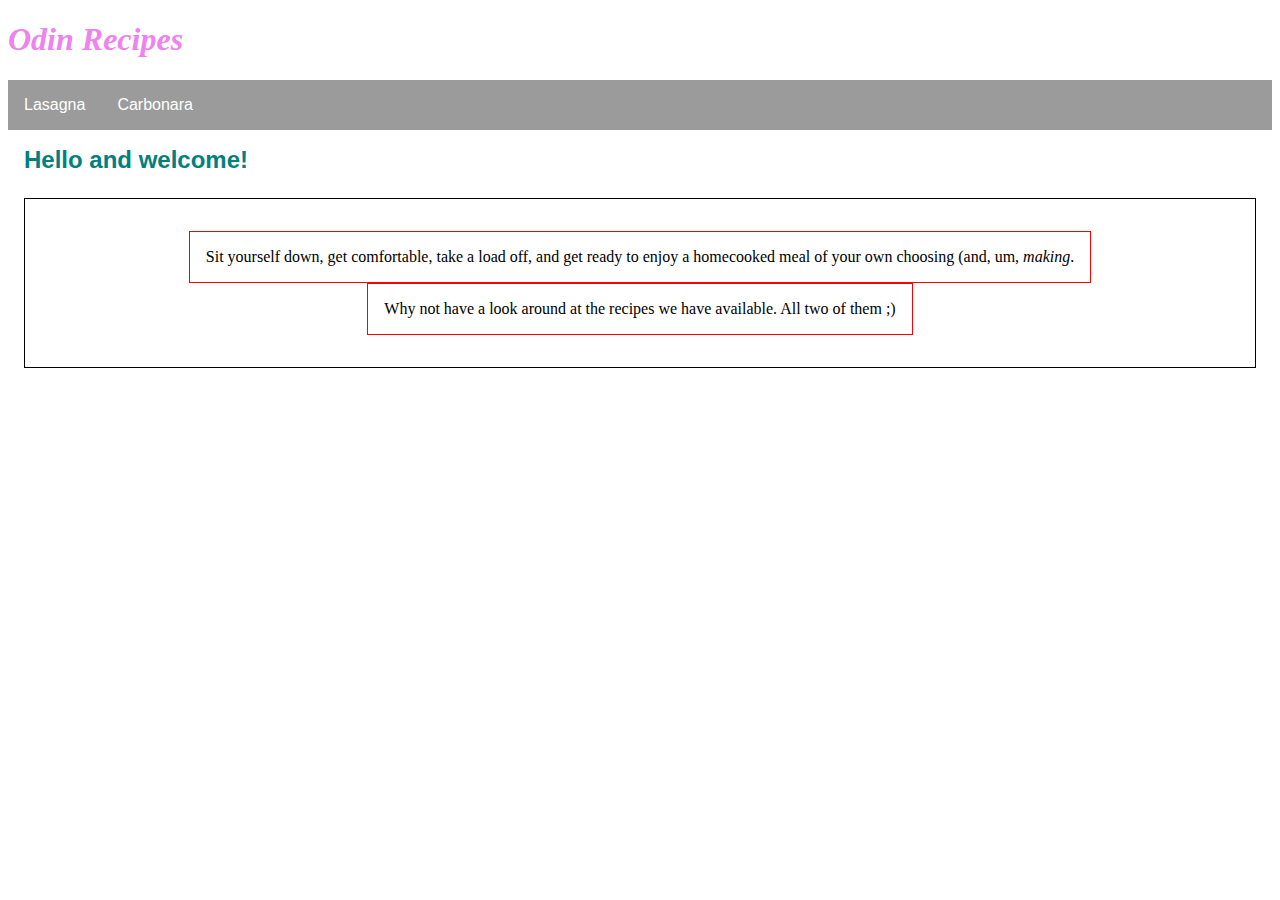
<file: index.html>
<!DOCTYPE html>
<html lang="en">
<head>
  <meta charset="UTF-8">
  <meta name="viewport" content="width=device-width, initial-scale=1.0">
  <title>Document</title>
  <link rel="stylesheet" href="styles.css">
</head>
<body>
  <h1>Odin Recipes</h1>
  <!-- Menu section -->
  <ul>
    <li><a href="recipes/lasagna.html">Lasagna</a></li>
  <li><a href="recipes/carbonara.html">Carbonara</a></li>
  </ul>

  <h2 class="classy">Hello and welcome!</h2>
  <div>
    <span class="child">
        Sit yourself down, get comfortable, take a load off, and get ready to 
      enjoy a homecooked meal of your own choosing (and, um, <em>making</em>.
    </span>
    <span class="child">
      Why not have a look around at the recipes we have available. All two of them ;)
    </span>
  </div>

</body>
</html>
</file>
<file: styles.css>
h1 {
  color: violet;
  font-family: Georgia, 'Times New Roman', Times, serif;
  font-style: italic;
}

ul {
  list-style-type: none;
  margin: 0;
  padding: 0;
  overflow: hidden;
  background-color: #9b9b9b;
}

li {
  float: left;
  font-family: Arial, Helvetica, sans-serif
}

li a {
  display: block;
  color: white;
  text-align: center;
  padding: 16px;
  text-decoration: none;
}

li a:hover {
  background-color: #910094;
}

.classy {
  font-family: 'Lucida Sans', 'Lucida Sans Regular', 'Lucida Grande', 'Lucida Sans Unicode', Geneva, Verdana, sans-serif;
  color:teal;
  padding: 8px;
  margin: 8px;
}

p {
  margin: 8px;
  padding: 8px;
  font-family: Arial, Helvetica, sans-serif;
}


div {
  border: 1px solid black;
  margin: 1rem;
  padding: 2rem 2rem;
  text-align: center;
}

.child {
  display: inline-block;
  border: 1px solid red;
  padding: 1rem 1rem;
  vertical-align: middle;
}
</file>
